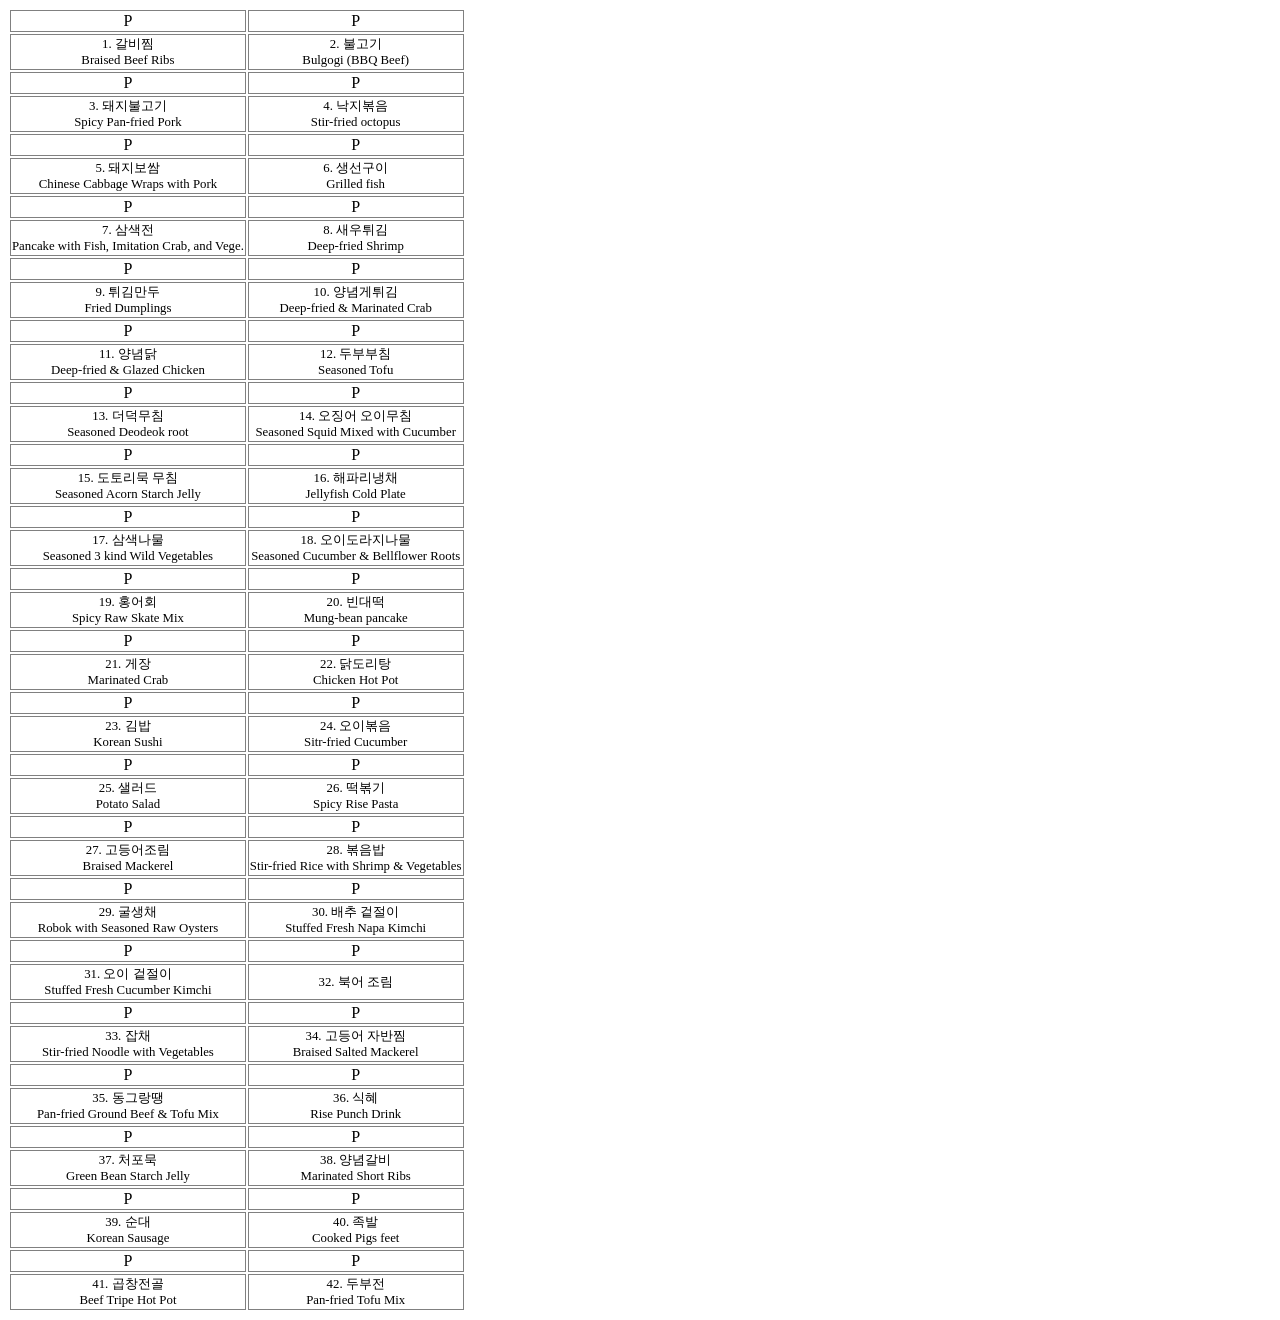
<file: pcatering.html>
<!DOCTYPE html>
<html>
<head>
<style>
td {
	border: 1px solid grey;
}

</style>
</head>
<body>

<table>
<tbody>

<tr>
	<td style="text-align: center; padding-left: 26px; padding-right: 26px;">P</td>
	<td style="text-align: center;">P</td>
</tr>
<tr>
	<td style="font-size: 0.8em; text-align: center;">1. 갈비찜<br>Braised Beef Ribs</td>
	<td style="font-size: 0.8em; text-align: center;">2. 불고기<br>Bulgogi (BBQ Beef)</td>
</tr>

<tr>
	<td style="text-align: center; padding-left: 26px; padding-right: 26px;">P</td>
	<td style="text-align: center;">P</td>
</tr>
<tr>
	<td style="font-size: 0.8em; text-align: center;">3. 돼지불고기<br>Spicy Pan-fried Pork</td>
	<td style="font-size: 0.8em; text-align: center;">4. 낙지볶음<br>Stir-fried octopus</td>
</tr>

<tr>
	<td style="text-align: center; padding-left: 26px; padding-right: 26px;">P</td>
	<td style="text-align: center;">P</td>
</tr>
<tr>
	<td style="font-size: 0.8em; text-align: center;">5. 돼지보쌈<br>Chinese Cabbage Wraps with Pork</td>
	<td style="font-size: 0.8em; text-align: center;">6. 생선구이<br>Grilled fish</td>
</tr>

<tr>
	<td style="text-align: center; padding-left: 26px; padding-right: 26px;">P</td>
	<td style="text-align: center;">P</td>
</tr>
<tr>
	<td style="font-size: 0.8em; text-align: center;">7. 삼색전<br>Pancake with Fish, Imitation Crab, and Vege.</td>
	<td style="font-size: 0.8em; text-align: center;">8. 새우튀김<br>Deep-fried Shrimp</td>
</tr>

<tr>
	<td style="text-align: center; padding-left: 26px; padding-right: 26px;">P</td>
	<td style="text-align: center;">P</td>
</tr>
<tr>
	<td style="font-size: 0.8em; text-align: center;">9. 튀김만두<br>Fried Dumplings</td>
	<td style="font-size: 0.8em; text-align: center;">10. 양념게튀김<br>Deep-fried & Marinated Crab</td>
</tr>

<tr>
	<td style="text-align: center; padding-left: 26px; padding-right: 26px;">P</td>
	<td style="text-align: center;">P</td>
</tr>
<tr>
	<td style="font-size: 0.8em; text-align: center;">11. 양념닭<br>Deep-fried & Glazed Chicken</td>
	<td style="font-size: 0.8em; text-align: center;">12. 두부부침<br>Seasoned Tofu</td>
</tr>

<tr>
	<td style="text-align: center; padding-left: 26px; padding-right: 26px;">P</td>
	<td style="text-align: center;">P</td>
</tr>
<tr>
	<td style="font-size: 0.8em; text-align: center;">13. 더덕무침<br>Seasoned Deodeok root</td>
	<td style="font-size: 0.8em; text-align: center;">14. 오징어 오이무침<br>Seasoned Squid Mixed with Cucumber</td>
</tr>

<tr>
	<td style="text-align: center; padding-left: 26px; padding-right: 26px;">P</td>
	<td style="text-align: center;">P</td>
</tr>
<tr>
	<td style="font-size: 0.8em; text-align: center;">15. 도토리묵 무침<br>Seasoned Acorn Starch Jelly</td>
	<td style="font-size: 0.8em; text-align: center;">16. 해파리냉채<br>Jellyfish Cold Plate</td>
</tr>

<tr>
	<td style="text-align: center; padding-left: 26px; padding-right: 26px;">P</td>
	<td style="text-align: center;">P</td>
</tr>
<tr>
	<td style="font-size: 0.8em; text-align: center;">17. 삼색나물<br>Seasoned 3 kind Wild Vegetables</td>
	<td style="font-size: 0.8em; text-align: center;">18. 오이도라지나물<br>Seasoned Cucumber & Bellflower Roots</td>
</tr>

<tr>
	<td style="text-align: center; padding-left: 26px; padding-right: 26px;">P</td>
	<td style="text-align: center;">P</td>
</tr>
<tr>
	<td style="font-size: 0.8em; text-align: center;">19. 홍어회<br>Spicy Raw Skate Mix</td>
	<td style="font-size: 0.8em; text-align: center;">20. 빈대떡<br>Mung-bean pancake</td>
</tr>

<tr>
	<td style="text-align: center; padding-left: 26px; padding-right: 26px;">P</td>
	<td style="text-align: center;">P</td>
</tr>
<tr>
	<td style="font-size: 0.8em; text-align: center;">21. 게장<br>Marinated Crab</td>
	<td style="font-size: 0.8em; text-align: center;">22. 닭도리탕<br>Chicken Hot Pot</td>
</tr>

<tr>
	<td style="text-align: center; padding-left: 26px; padding-right: 26px;">P</td>
	<td style="text-align: center;">P</td>
</tr>
<tr>
	<td style="font-size: 0.8em; text-align: center;">23. 김밥<br>Korean Sushi</td>
	<td style="font-size: 0.8em; text-align: center;">24. 오이볶음<br>Sitr-fried Cucumber</td>
</tr>

<tr>
	<td style="text-align: center; padding-left: 26px; padding-right: 26px;">P</td>
	<td style="text-align: center;">P</td>
</tr>
<tr>
	<td style="font-size: 0.8em; text-align: center;">25. 샐러드<br>Potato Salad</td>
	<td style="font-size: 0.8em; text-align: center;">26. 떡볶기<br>Spicy Rise Pasta</td>
</tr>

<tr>
	<td style="text-align: center; padding-left: 26px; padding-right: 26px;">P</td>
	<td style="text-align: center;">P</td>
</tr>
<tr>
	<td style="font-size: 0.8em; text-align: center;">27. 고등어조림<br>Braised Mackerel</td>
	<td style="font-size: 0.8em; text-align: center;">28. 볶음밥<br>Stir-fried Rice with Shrimp & Vegetables</td>
</tr>

<tr>
	<td style="text-align: center; padding-left: 26px; padding-right: 26px;">P</td>
	<td style="text-align: center;">P</td>
</tr>
<tr>
	<td style="font-size: 0.8em; text-align: center;">29. 굴생채<br>Robok with Seasoned Raw Oysters</td>
	<td style="font-size: 0.8em; text-align: center;">30. 배추 겉절이<br>Stuffed Fresh Napa Kimchi</td>
</tr>

<tr>
	<td style="text-align: center; padding-left: 26px; padding-right: 26px;">P</td>
	<td style="text-align: center;">P</td>
</tr>
<tr>
	<td style="font-size: 0.8em; text-align: center;">31. 오이 겉절이<br>Stuffed Fresh Cucumber Kimchi</td>
	<td style="font-size: 0.8em; text-align: center;">32. 북어 조림<br></td>
</tr>

<tr>
	<td style="text-align: center; padding-left: 26px; padding-right: 26px;">P</td>
	<td style="text-align: center;">P</td>
</tr>
<tr>
	<td style="font-size: 0.8em; text-align: center;">33. 잡채<br>Stir-fried Noodle with Vegetables</td>
	<td style="font-size: 0.8em; text-align: center;">34. 고등어 자반찜<br>Braised Salted Mackerel</td>
</tr>

<tr>
	<td style="text-align: center; padding-left: 26px; padding-right: 26px;">P</td>
	<td style="text-align: center;">P</td>
</tr>
<tr>
	<td style="font-size: 0.8em; text-align: center;">35. 동그랑땡<br>Pan-fried Ground Beef & Tofu Mix</td>
	<td style="font-size: 0.8em; text-align: center;">36. 식혜<br>Rise Punch Drink</td>
</tr>

<tr>
	<td style="text-align: center; padding-left: 26px; padding-right: 26px;">P</td>
	<td style="text-align: center;">P</td>
</tr>
<tr>
	<td style="font-size: 0.8em; text-align: center;">37. 처포묵<br>Green Bean Starch Jelly</td>
	<td style="font-size: 0.8em; text-align: center;">38. 양념갈비<br>Marinated Short Ribs</td>
</tr>

<tr>
	<td style="text-align: center; padding-left: 26px; padding-right: 26px;">P</td>
	<td style="text-align: center;">P</td>
</tr>
<tr>
	<td style="font-size: 0.8em; text-align: center;">39. 순대<br>Korean Sausage</td>
	<td style="font-size: 0.8em; text-align: center;">40. 족발<br>Cooked Pigs feet</td>
</tr>

<tr>
	<td style="text-align: center; padding-left: 26px; padding-right: 26px;">P</td>
	<td style="text-align: center;">P</td>
</tr>
<tr>
	<td style="font-size: 0.8em; text-align: center;">41. 곱창전골<br>Beef Tripe Hot Pot</td>
	<td style="font-size: 0.8em; text-align: center;">42. 두부전<br>Pan-fried Tofu Mix</td>
</tr>

</tbody>
</table>


</body>
</html>
</file>
